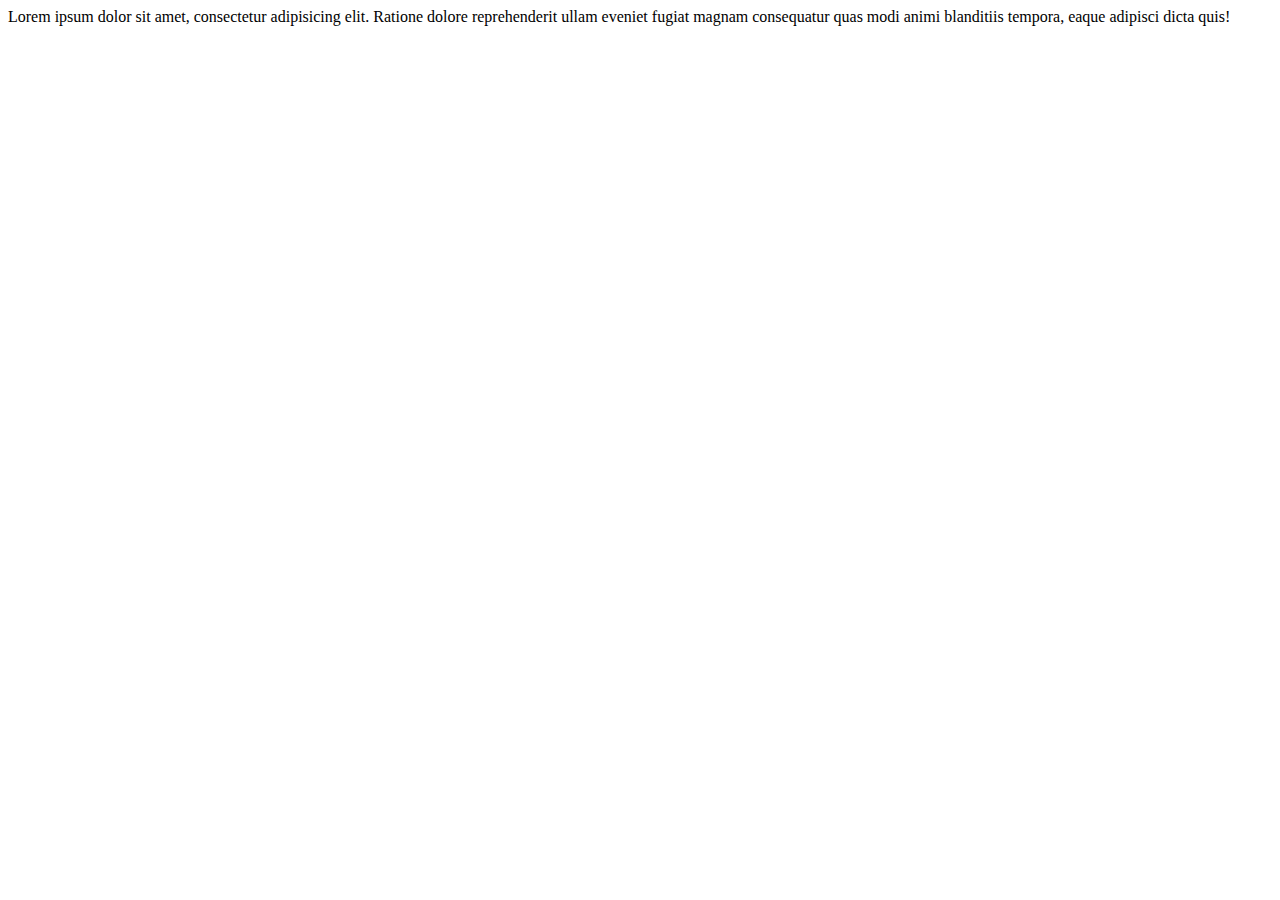
<file: erdos/templates/article/about.html>
<!DOCTYPE html>
<html>

    <head>
        <title>About</title>
    </head>

    <body>
        Lorem ipsum dolor sit amet, consectetur adipisicing elit. Ratione dolore reprehenderit ullam eveniet fugiat magnam consequatur quas modi animi blanditiis tempora, eaque adipisci dicta quis!
    </body>

</html>
</file>
